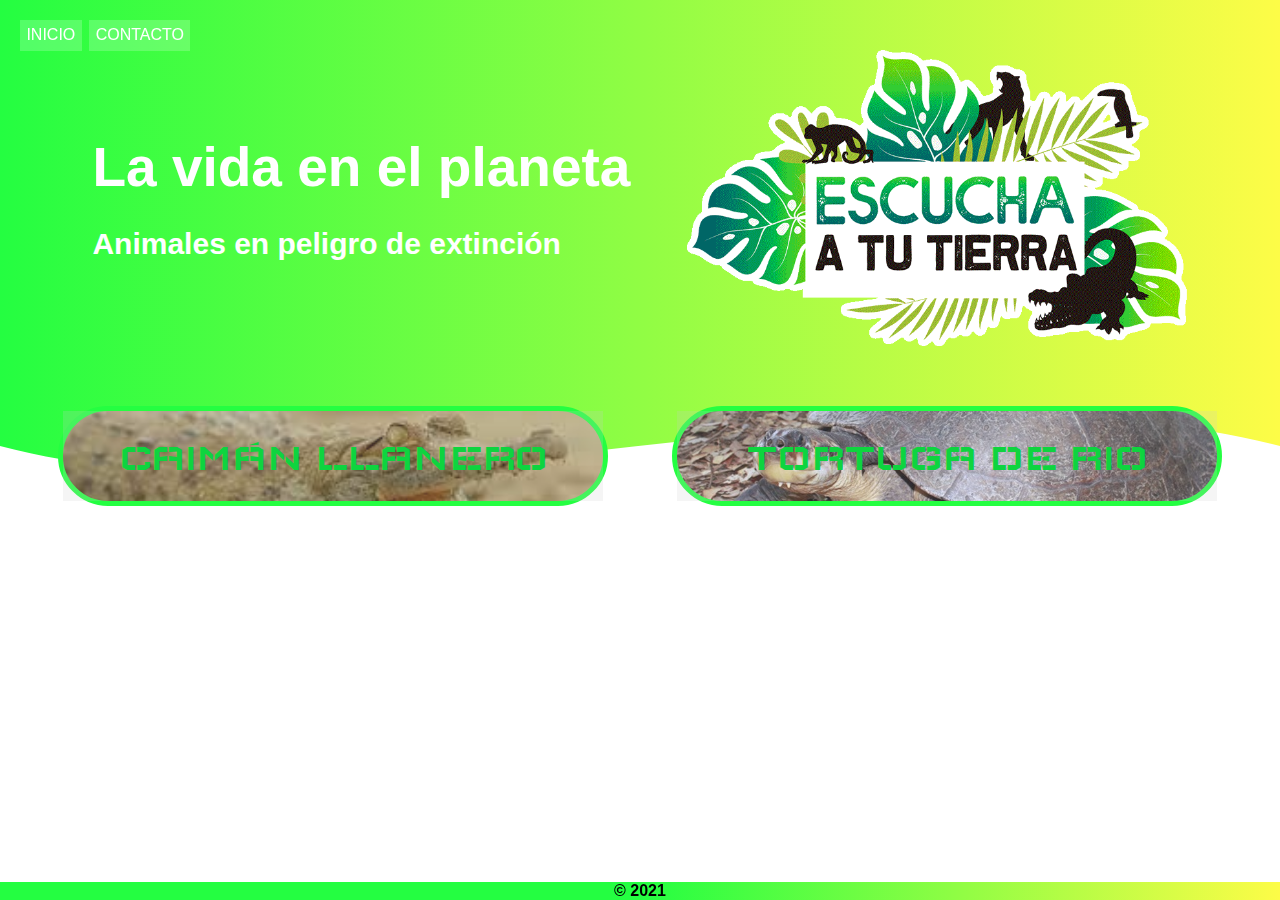
<file: index.html>
<!DOCTYPE html>
<html lang="es">
<head>
    <meta charset="UTF-8">
    <meta http-equiv="X-UA-Compatible" content="ie=edge">
    <meta name="viewport" content="width=device-width, initial-scale=1.0">
    <link rel="stylesheet" href="styles/style.css">
    <title>Document</title>
</head>
<body>
    <header id="header" class="header">
        <nav id="icono" class="icono">
            <a href="index.html">Inicio</a>
            <a href="contactos.html">Contacto</a>    
        </nav>
		
        <div class="contenedor">
           <div class="textos">
                <h1>La vida en el planeta</h1>
                <h2>Animales en peligro de extinción</h2>
            </div>
            <img src="imagenes/ImgPrin.gif" alt="">           
        </div>
    </header>
    <div class="wave">
        <div style="height: 150px; overflow: hidden;" >
            <svg viewBox="0 0 500 150" preserveAspectRatio="none" style="height: 100%; width: 100%;">
                <path d="M0.00,49.99 C150.00,150.00 349.21,-49.99 500.00,49.99 L500.00,150.00 L0.00,150.00 Z" style="stroke: none; fill: #fff;"></path>
            </svg>
        </div>
    </div>
    <div class="botones-enlaces">
       <div id="cocodrilo"> <a href="caiman.html" class="enlace-cocodrilo">CAIMÁN LLANERO</a></div>
        <div id="tortuga"><a href="tortuga.html" class="enlace-tortuga">TORTUGA DE RIO</a></div>
    </div>
    <footer>
        <p> &copy; 2021</p>
    </footer>
</body>
</html>
</file>
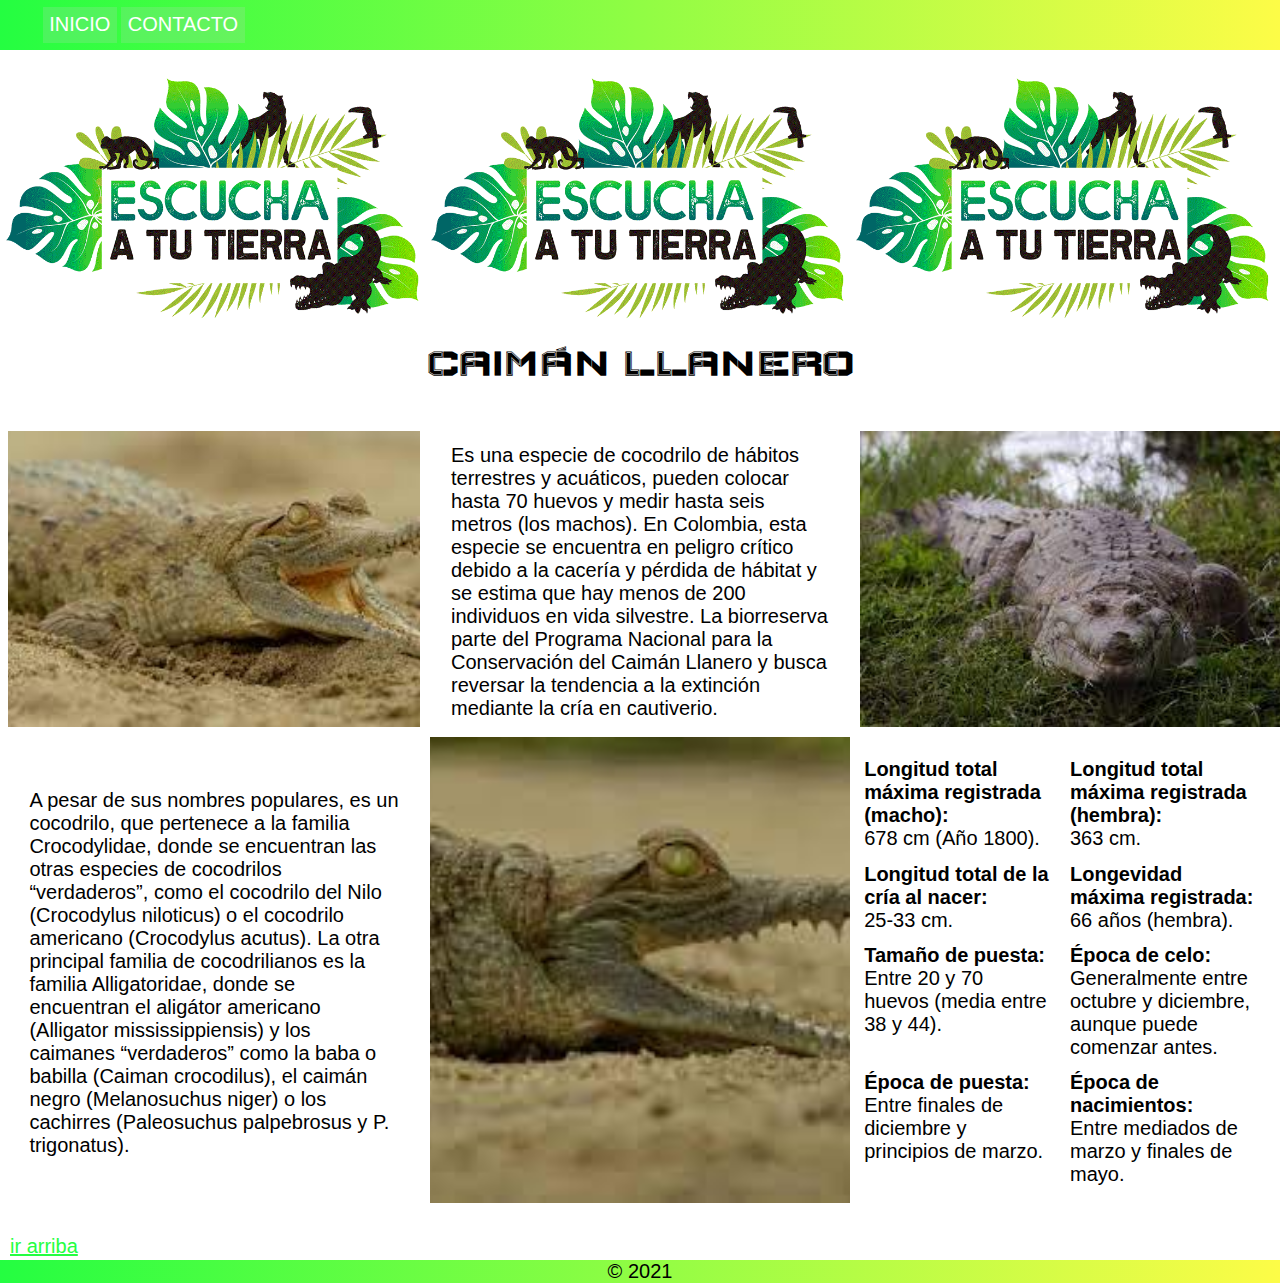
<file: caiman.html>
<!DOCTYPE html>
<html lang="en">

<head>
    <meta charset="UTF-8">
    <meta http-equiv="X-UA-Compatible" content="IE=edge">
    <meta name="viewport" content="width=device-width, initial-scale=1.0">
    <link rel="stylesheet" href="styles/caiman.css">
    <meta name="viewport" content="width=device-width, initial-scale=1.0">
    <title>Document</title>
</head>

<body>
    <div class="container">
        <header id="caja-header">
            <nav id="icono" class="icono">
                <a href="index.html">Inicio</a>
                <a href="contactos.html">Contacto</a>
            </nav>
        </header>
        <h1 class="titulo" id="titulo">Caimán llanero</h1>
        <div class="containerd-card-1 card">


        </div>
        <div class="containerd-card-2 card">
            <p>Es una especie de cocodrilo de hábitos terrestres y acuáticos, pueden colocar hasta 70 huevos y medir
                hasta seis metros (los machos). En Colombia, esta especie se encuentra en peligro crítico debido a la
                cacería y pérdida de hábitat y se estima que hay menos de 200 individuos en vida silvestre. La
                biorreserva parte del Programa Nacional para la Conservación del Caimán Llanero y busca reversar la
                tendencia a la extinción mediante la cría en cautiverio.
            </p>
        </div>
        <div class="containerd-card-3 card">


        </div>
        <div class="containerd-card-4 card">
            <p>A pesar de sus nombres populares, es un cocodrilo, que pertenece a la familia Crocodylidae, donde se
                encuentran las otras especies de cocodrilos “verdaderos”, como el cocodrilo del Nilo (Crocodylus
                niloticus) o el cocodrilo americano (Crocodylus acutus). La otra principal familia de cocodrilianos es
                la familia Alligatoridae, donde se encuentran el aligátor americano (Alligator mississippiensis) y los
                caimanes “verdaderos” como la baba o babilla (Caiman crocodilus), el caimán negro (Melanosuchus niger) o
                los cachirres (Paleosuchus palpebrosus y P. trigonatus).
            </p>
        </div>
        <div class="containerd-card-5 card">

            
        </div>
        <div class="containerd-card-6 card">
            <dl>
                <div>
                    <dt>Longitud total máxima registrada (macho):</dt>
                    <dd>678 cm (Año 1800). </dd>
                </div>
                <div>
                    <dt>Longitud total máxima registrada (hembra):</dt>
                    <dd>363 cm.</dd>
                </div>
                <div>
                    <dt>Longitud total de la cría al nacer:</dt>
                    <dd>25-33 cm.</dd>
                </div>
                <div>
                    <dt>Longevidad máxima registrada:</dt>
                    <dd>66 años (hembra).</dd>
                </div>
                <div>
                    <dt>Tamaño de puesta:</dt>
                    <dd>Entre 20 y 70 huevos (media entre 38 y 44).</dd>
                </div>
                <div>
                    <dt>Época de celo:</dt>
                    <dd>Generalmente entre octubre y diciembre, aunque puede comenzar antes.</dd>
                </div>
                <div>
                    <dt>Época de puesta:</dt>
                    <dd>Entre finales de diciembre y principios de marzo.</dd>
                </div>
                <div>
                    <dt>Época de nacimientos:</dt>
                    <dd>Entre mediados de marzo y finales de mayo.</dd>
                </div>
            </dl>
        </div>
        <div class="arriba">
            <a href="#titulo">ir arriba</a>
        </div>
        <footer>
            <p> &copy; 2021</p>
        </footer>
    </div>
</body>

</html>
</file>
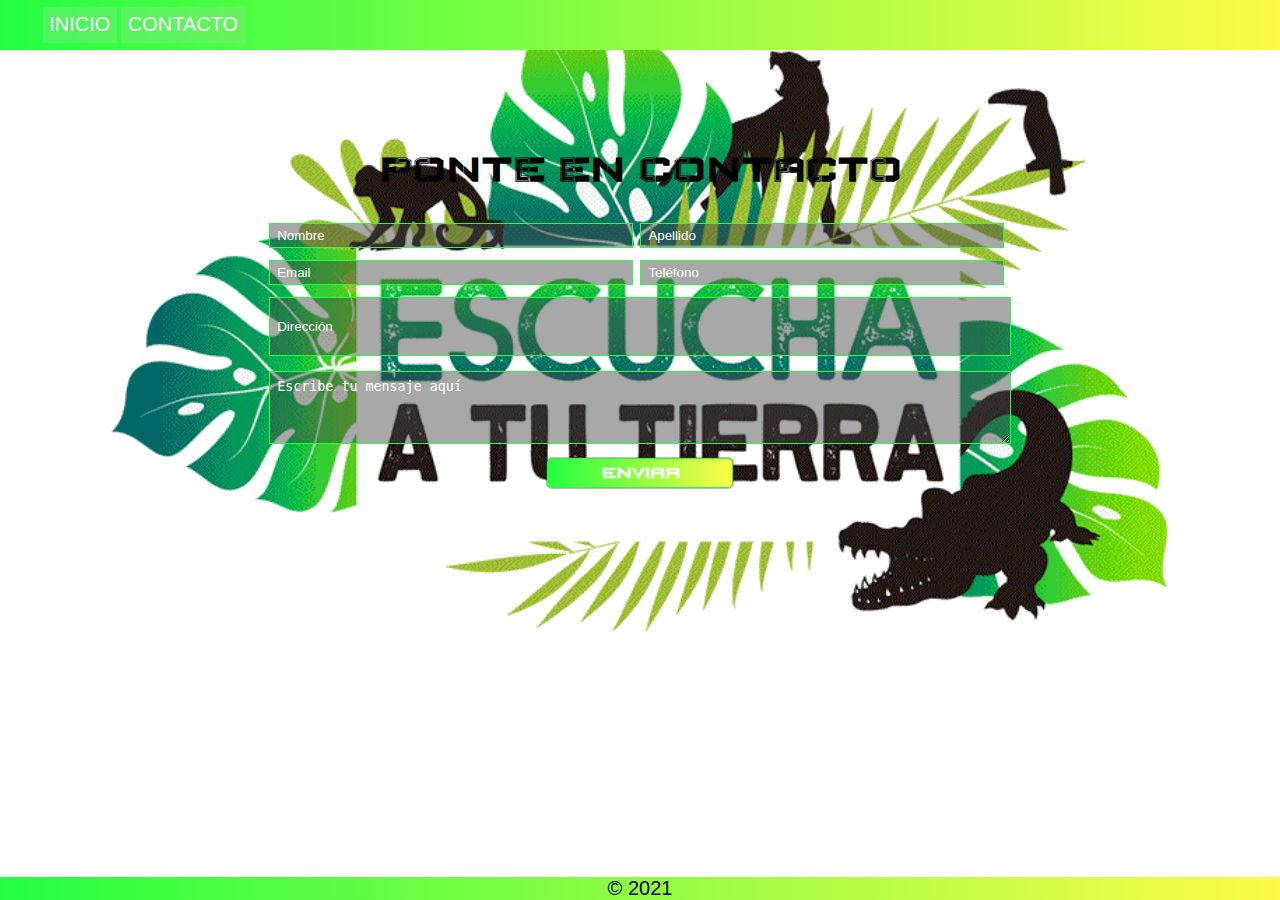
<file: contactos.html>
<!DOCTYPE html>
<html lang="en">

<head>
    <meta charset="UTF-8">
    <meta http-equiv="X-UA-Compatible" content="IE=edge">
    <meta name="viewport" content="width=device-width, initial-scale=1.0">
    <link rel="stylesheet" href="styles/contactos.css">
    <title>Document</title>
</head>

<body>
   
        <header id="caja-header">
            <nav id="icono" class="icono">
                <a href="index.html">Inicio</a>
                <a href="contactos.html">Contacto</a>
            </nav>
        </header>
        
        <form class="formulario">
            <h1>Ponte en contacto</h1>
            <input type="text" name="nombre" placeholder="Nombre" required>
            <input type="text" name="apellido" placeholder="Apellido" required>
            <input type="email" name="email" placeholder="Email" required>
            <input type="number" name="telefono" placeholder="Teléfono" required>
            <input type="text" name="direccion" placeholder="Dirección" required>
            <textarea name="mensaje" id="texarea" placeholder="Escribe tu mensaje aquí" required></textarea>
            <button>Enviar</button>
        </form>

        <footer>
            <p> &copy; 2021</p>
        </footer>
</body>

</html>
</file>
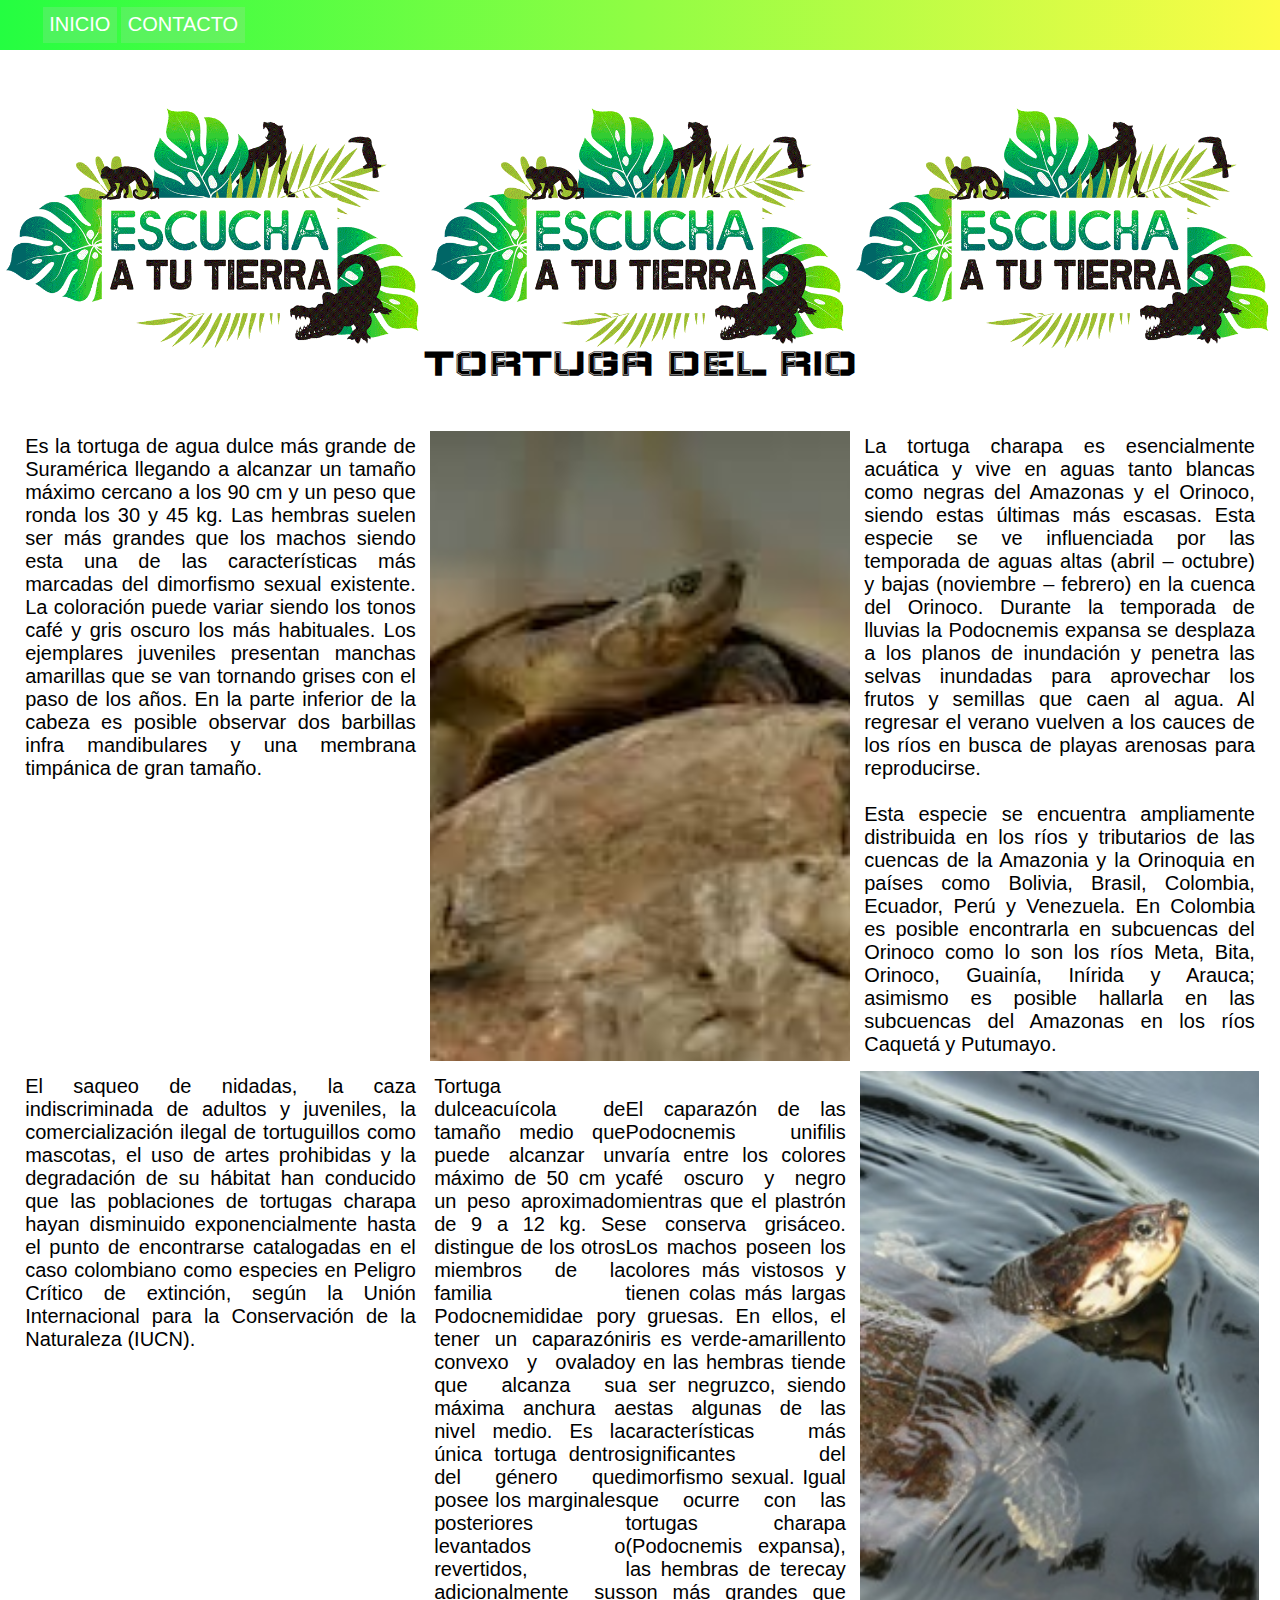
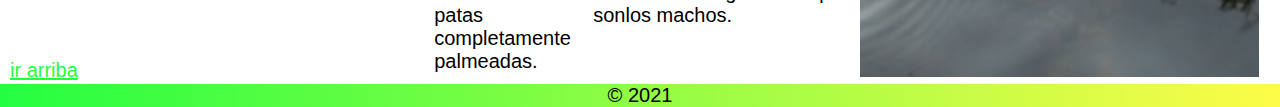
<file: tortuga.html>
<!DOCTYPE html>
<html lang="en">

<head>
    <meta charset="UTF-8">
    <meta http-equiv="X-UA-Compatible" content="IE=edge">
    <meta name="viewport" content="width=device-width, initial-scale=1.0">
    <link rel="stylesheet" href="styles/tortuga.css">
    <title>Document</title>
</head>

<body>
    <div class="container">
        <header id="caja-header">
            <nav id="icono" class="icono">
                <a href="index.html">Inicio</a>
                <a href="contactos.html">Contacto</a>
            </nav>
        </header>
        <h1 class="titulo" id="titulo">TORTUGA DEL RIO</h1>
        <div class="cards card-1">
            <p>Es la tortuga de agua dulce más grande de Suramérica llegando a alcanzar un tamaño máximo cercano a los
                90 cm y un peso que ronda los 30 y 45 kg. Las hembras suelen ser más grandes que los machos siendo esta
                una de las características más marcadas del dimorfismo sexual existente. La coloración puede variar
                siendo los tonos café y gris oscuro los más habituales. Los ejemplares juveniles presentan manchas
                amarillas que se van tornando grises con el paso de los años. En la parte inferior de la cabeza es
                posible observar dos barbillas infra mandibulares y una membrana timpánica de gran tamaño.
            </p>
        </div>
        <div class="cards card-2">

        </div>
        <div class="cards card-3">
            <p> La tortuga charapa es esencialmente acuática y vive en aguas tanto blancas como negras del Amazonas y el
                Orinoco, siendo estas últimas más escasas. Esta especie se ve influenciada por las temporada de aguas
                altas (abril – octubre) y bajas (noviembre – febrero) en la cuenca del Orinoco. Durante la temporada de
                lluvias la Podocnemis expansa se desplaza a los planos de inundación y penetra las selvas inundadas para
                aprovechar los frutos y semillas que caen al agua. Al regresar el verano vuelven a los cauces de los
                ríos en busca de playas arenosas para reproducirse.
            </p><br>
            <p>Esta especie se encuentra ampliamente distribuida en los ríos y tributarios de las cuencas de la Amazonia
                y la Orinoquia en países como Bolivia, Brasil, Colombia, Ecuador, Perú y Venezuela. En Colombia es
                posible encontrarla en subcuencas del Orinoco como lo son los ríos Meta, Bita, Orinoco, Guainía, Inírida
                y Arauca; asimismo es posible hallarla en las subcuencas del Amazonas en los ríos Caquetá y Putumayo.
            </p>
        </div>
        <div class="cards card-4">
            <p>El saqueo de nidadas, la caza indiscriminada de adultos y juveniles, la comercialización ilegal de
                tortuguillos como mascotas, el uso de artes prohibidas y la degradación de su hábitat han conducido que
                las poblaciones de tortugas charapa hayan disminuido exponencialmente hasta el punto de encontrarse
                catalogadas en el caso colombiano como especies en Peligro Crítico de extinción, según la Unión
                Internacional para la Conservación de la Naturaleza (IUCN).

            </p>
        </div>
        <div class="cards card-5">
            <p>Tortuga dulceacuícola de tamaño medio que puede alcanzar un máximo de 50 cm y un peso aproximado de 9 a
                12 kg. Se distingue de los otros miembros de la familia Podocnemididae por tener un caparazón convexo y
                ovalado que alcanza su máxima anchura a nivel medio. Es la única tortuga dentro del género que posee los
                marginales posteriores levantados o revertidos, adicionalmente sus patas son completamente palmeadas.
            </p><br>
            El caparazón de las Podocnemis unifilis varía entre los colores café oscuro y negro mientras que el plastrón
            se conserva grisáceo. Los machos poseen los colores más vistosos y tienen colas más largas y gruesas. En
            ellos, el iris es verde-amarillento y en las hembras tiende a ser negruzco, siendo estas algunas de las
            características más significantes del dimorfismo sexual. Igual que ocurre con las tortugas charapa
            (Podocnemis expansa), las hembras de terecay son más grandes que los machos.
        </div>
        <div class="cards card-6">

        </div>
        
        <div class="arriba">
            <a href="#titulo">ir arriba</a>
        </div>
        <footer>
            <p> &copy; 2021</p>
        </footer>
    </div>
</body>

</html>
</file>
<file: styles/style.css>
/* Fuente de letra  */
@import url("https://fonts.googleapis.com/css2?family=Wallpoet&display=swap");

/*   */
*{
  margin: 0;
  padding: 0;
  box-sizing: border-box;
}

/* Body */
body{
    font-family: 'Open Sans', sans-serif;
    height: 100%;
    position: relative;
}


/* Cabecera Body */
header{
    background: #FDFC47;   
    background: linear-gradient(to right, #24FE41, #FDFC47); 
    height: auto;
    padding: 48px;
    width: 100%;
}


nav{
    position: fixed;
    top: 20px;
    left: 20px;
    display: flex;
    justify-content: flex-start;
}

nav a{
    color: #fff;
    text-decoration: none;
}

.contenedor{
    width: 95%;
    max-width:1200px ;
    display: flex;
    align-items: center;
    justify-content: space-around;
    margin: auto;  
}

#header img{
    display: block;
    height: 300px;
    object-fit: cover;
    width: auto;
    animation: moverArriba 500ms ease-in;
}

.textos{
    width: 50%;
    color: #fff;
}

.textos h1{
    font-size: 55px;
    animation: moverDerecha 500ms ease-in;
    margin-bottom: 5%;
}

.textos h2{
    font-size: 30px;
    animation: moverIzquierda 500ms ease-in;
}

.icono{
    display: block;
    width: 25%;
    animation: moverIzquierda 500ms ease-in;
    z-index: 1000;
	color: #fff;
}
.icono a {
    margin-right: 1%;
    display: inline-block;
    padding: 2%;
    background-color: #fff3;
    text-transform: uppercase;
}
.icono a:hover {
    border: 1px solid #fff ;
}
.uno{
    -webkit-clip-path: circle(0% at 0 0);
    clip-path: circle(0% at 0 0);
}


.wave{
    height:100px ;
    width: 100%;
    margin-top: -2;
    background: #FDFC47;  
    background: -webkit-linear-gradient(to right, #24FE41, #FDFC47);  
    background: linear-gradient(to right, #24FE41, #FDFC47); 
     
}
.botones-enlaces {
    margin-top: -7%;
    display: flex;
    justify-content:center;
    animation: moverIzquierda 600ms ease-in;

}
#tortuga {
    background-image: url(../imagenes/tortuga3.jpg);
    background-position: center;
    margin-left: 5%;
    display: flex;
    justify-content: center;
    align-items: center;
}
#cocodrilo {
    background-image: url(../imagenes/cocodrilo1.jpg);
    background-position-y: -60px;
    background-repeat: no-repeat;
    background-size: cover;
    background-origin:content-box;
    display: flex;
    justify-content: center;
    align-items: center;

}
.botones-enlaces > div{
    width: 550px;
    height: 100px;
    border-radius: 100px;
    border: 5px solid #24FE41;
}
.botones-enlaces > div a {
    font-family: 'Wallpoet', cursive;
    text-decoration: none;
    width: 100%;
    height: 100%;
    background-color: #ccc3;
    text-align: center;
    padding-top: 5%;
    font-size: 40px;
    color: rgb(14, 212, 63);
}
.botones-enlaces > div a:hover {
    background-color: #cccc;
    border-radius: 100px;
}
footer {
    background: #24fe41;
    background: radial-gradient(circle farthest-side at left center, #24fe41 50%, #fdfc47 100%);
    background: -webkit-radial-gradient(circle farthest-side at left center, #24fe41 50%, #fdfc47 100%);
    background: -moz-radial-gradient(circle farthest-side at left center, #24fe41 50%, #fdfc47 100%);
    position: fixed;
    width: 100%;
    bottom: 0px;
    font-weight: bolder;
    text-align: center;
}
/* Animaciones */
@keyframes moverIzquierda{
    0%{
        opacity: 0;
        transform: translateX(-100%);
    }

    100%{
        opacity:1;
        transform: translate(0);
    }
}


@keyframes moverDerecha{
    0%{
        opacity: 0;
        transform: translateX(100%);
    }
    50% {
        opacity: 0.3;
    }

    100%{
        opacity:1;
        transform: translate(0);
    }
}


@keyframes moverArriba{
    0%{
        opacity: 0;
        transform: translateY(100%);
    }

    100%{
        opacity:1;
        transform: translate(0);
    }
}


@media screen and (max-width:1000px){
    #header img{
        height: -1%;
    }
    .botones-enlaces {
        margin-top: -9%;
    }
    .botones-enlaces div a {
        font-size: 37;
    }
    .wave {
        margin-top: -3%
    }
    .textos h1 {
        font-size: 37px;
    }
    .textos h2 {
        font-size: 27px;
    }
}

@media screen and (max-width: 800px){
    #header {
        height: 500px;
    }
    #header img{
        width: 50%;
        height: auto;
        object-fit: cover;
        margin-top: 10%;
    }
    #header nav {
        width: 100%;
    }
    #header nav a {
        font-size: 20px;
        padding: 1%;
    }
    .botones-enlaces {
        display: flex;
        margin-top: -35%;
        flex-direction: column;
    }
    .botones-enlaces > div {
        width: 100%;
    }
    .botones-enlaces div a {
        font-size: 35px;
    }
    #tortuga {
        margin-left: 0px;
        margin-top: 20px;
    }
    .textos {
        margin-top: 5%;
    }
    .textos h1 {
        font-size: 35px;
    }
    .textos h2 {
        font-size: 25px;
    }
}

@media screen and (max-width: 600px) {
    #header img {
        width: 55%;
    }
    .textos {
        margin-top: 20%;
        width: 100%;
    }
    .textos h2 {
        font-size: 15px;
    }
    .botones-enlaces {
        margin-top: -50%;
    }
    
    .botones-enlaces div a {
        font-size: 37px;
    }
}

@media screen and (max-width: 400px) {
    .botones-enlaces {
        margin-top: -70%;
    }
    .botones-enlaces div a {
        font-size: 33px;
    }
}
</file>
<file: styles/caiman.css>
@import url("https://fonts.googleapis.com/css2?family=Wallpoet&display=swap");

*{
    margin: 0;
    padding: 0;
    box-sizing: border-box;
  }

body {
    font-family: 'Open Sans', sans-serif;
    font-size: 20px;
    background-image: url(../imagenes/ImgPrin.gif);
    background-size: 33.2%;
    height: 100%;
    background-repeat: repeat-x;
    background-position-y: 7% ;
    position: relative;
    padding-bottom: 70px;
}

.container {
    display: grid;
    gap: 10px;
    width: 100%;
    height: 100%;
    grid-template-columns: 1fr 1fr 1fr;
    grid-template-areas: "header header header"
                         "titulo titulo titulo"
                         "card-1 card-2 card-3"
                         "card-4 card-5 card-6"
                         "footer footer footer";
}
#caja-header {
    background: linear-gradient(to right, #24FE41, #FDFC47); 
    height: 50px;
    width: 100%;
    grid-area: header;
    position: fixed;
    z-index: 10;
}
#caja-header nav{
    width: 20%;
    height: 50px;
    padding-left: 3%;
    display: flex;
    justify-content: flex-start;
    animation: titulo 700ms linear ;
}

#caja-header nav a{
    color: #fff;
    text-decoration: none;
    height: fit-content;
    margin-top: 3%;
    margin-left: 2%;
    display: inline-block;
    padding: 3%;
    text-transform: uppercase;
    font-size: 20px;
    background-color: #ccc3;
}
#caja-header nav a:hover {
    border: 1px solid #fff;
}
.titulo {
    grid-area: titulo;
    margin-top: 25%;
    margin-bottom: 2%;
    padding: 1%;
    text-align: center;
    font-family: 'Wallpoet', cursive;
    font-size: 40px;
    text-transform: uppercase;
    animation: titulo 700ms linear ;
}
.card {
    padding-top: 3%;
    display: flex;
    height: auto;
}
.card p {
    align-self: center;
    margin-bottom: 2%;
}
.containerd-card-1 {
    background-image: url(../imagenes/cocodrilo1.jpg);
    background-repeat: no-repeat;
    background-size: cover;
    background-position-x: -40px;
    grid-area: card-1;
    margin-left: 2%;
    animation: moverarriba 400ms linear;
}
.containerd-card-2 {
    grid-area: card-2;
    padding-left: 5%;
    padding-right: 5%;
    animation: moverderecha 400ms linear;
}
.containerd-card-3 {
    grid-area: card-3;
    background-image: url(../imagenes/cocodrilo3.jpg);
    background-repeat: no-repeat;
    background-size: cover;
    background-position-y: 65%;
    animation: moverderecha 400ms linear ;
}
.containerd-card-3 dl {
    width: 100%;
}
dt {
    font-weight: bolder;
}
.containerd-card-4{
    grid-area: card-4;
    margin-left: 2%;
    padding-left: 5%;
    padding-right: 5%;
    animation: moverarriba 400ms linear;
}
.containerd-card-5{
    grid-area: card-5;
    background-image: url(../imagenes/cocodrilo2.jpg);
    background-repeat: no-repeat;
    background-size: cover;
    background-position-x: -250px;
    animation: moverderecha 400ms linear;
}

.containerd-card-5 dl{
    width: 100%;
}
.containerd-card-6{
    grid-area: card-6;
    padding: 1%;
    margin-top: 4%;
    animation: moverderecha 400ms linear;
}
.containerd-card-6 dl {
    display: flex;
    flex-wrap: wrap;
    gap:5%;
}
.containerd-card-6 dl div {
    flex-basis: 45%;
    margin-bottom: 3%;
}
.arriba  {
    position: absolute;
    bottom: 25px;
    left: 10px;
    
}
.arriba a {
    color: #24FE41;
}
.arriba a:visited {
    color: #24FE41;
}
.arriba:hover{
    transform: scale(1.2,1.2);
    
}

footer {
    grid-area: footer;
    text-align: center;
    background: linear-gradient(to right, #24FE41, #FDFC47); 
    z-index: 10;
    position: absolute;
    width: 100%;
    bottom: 0px;
}


@keyframes moverderecha{
    0%{
        opacity: 0;
        transform: translateX(100%);
    }
    
    100%{
        opacity:1;
        transform: translate(0);
    }
}
@keyframes moverarriba {
    0% {
        transform: translateY(100%);
        opacity: 0;
    }
    100% {
        transform: translateY(0);
    }
}
@keyframes titulo {
    0% {
        transform: translateX(-100%);
        opacity: 0;
    }
    100% {
        transform: translateX(0);
        opacity: 1;
    }

}
@media  screen and (max-width: 1000px) {
    body {
        background-position-y: 3%;
    }
    
    #header nav {
        width: 100%;
    }
    #header nav a {
        font-size: 20px;
        padding: 1%;
    }
    .container{
    grid-template-areas: "header header header"
    "titulo titulo titulo"
    "card-1 card-1 card-1"
    "card-2 card-2 card-2"
    "card-3 card-3 card-3"
    "card-4 card-4 card-4"
    "card-5 card-5 card-5"
    "card-6 card-6 card-6"
    "footer footer footer";
    }
    .titulo {
        margin-top: 30%;
    }
    .containerd-card-1,
    .containerd-card-3,
    .containerd-card-5 {
        height: 300px;
        background-position: center;
    }
    .containerd-card-1 {
        margin-left: 0px;
        grid-area: card-1;
    }
    .containerd-card-6 {
        margin-bottom: 5%;
    }
}
@media screen and (max-width:450px) {
    .titulo{
        font-size: 30px;
        margin-top: 35%;
    }
    .containerd-card-1, .containerd-card-5 {
        background-position-y: -20%;
    }
    .containerd-card-6 {
        margin-bottom: 8%;
    }
}
</file>
<file: styles/contactos.css>
@import url("https://fonts.googleapis.com/css2?family=Wallpoet&display=swap");
* {
    margin: 0px;
    padding: 0px;
    box-sizing: border-box;
}
body {
    position: relative;
    height: 100vh;
    font-family: 'Open Sans', sans-serif;
    font-size: 20px;
    background-image: url(../imagenes/ImgPrin.gif);
    background-size: 85%;
    background-repeat: no-repeat;
    background-position-x: center;
}

#caja-header {
    background: linear-gradient(to right, #24FE41, #FDFC47); 
    height: 50px;
    width: 100%;
    z-index: 10;
}
#caja-header nav{
    width: 20%;
    height: 50px;
    padding-left: 3%;
    display: flex;
    justify-content: flex-start;
    animation: titulo 700ms linear ;
}

#caja-header nav a{
    color: #fff;
    text-decoration: none;
    height: fit-content;
    margin-top: 3%;
    margin-left: 2%;
    display: inline-block;
    padding: 3%;
    text-transform: uppercase;
    font-size: 20px;
    background-color: #ccc3;
}
#caja-header nav a:hover {
    border: 1px solid #fff;
}
.formulario {
    width: 60%;
    height: 400px;
    margin: auto;
    margin-top: 5%;
    display: flex;
    flex-wrap: wrap;
    padding: 1%;
}
.formulario h1 {
    flex-basis: 100%;
    height: fit-content;
    margin-top: 2%;
    padding: 1%;
    text-align: center;
    font-family: 'Wallpoet', cursive;
    font-size: 40px;
    text-transform: uppercase;
    animation: titulo 700ms linear ;
}
.formulario input[name="nombre"], .formulario input[name="email"] {
    width: 49%;
    height: 25px;
    background: #4447;
    padding: 1%;
    outline: none;  
    border: none;
    border: 1px solid #24FE41;
    color: #fff;
}
.formulario input[name="nombre"] {
    
    animation: derecha 700ms linear;
}
.formulario input[name="email"] {
    margin-top: -2%;
    animation: titulo 700ms linear ;
}
.formulario input[name="apellido"], .formulario input[name="telefono"] {
    width: 49%;
    height: 25px;
    margin-left: 1%;
    background: #4447;
    outline: none;  
    padding: 1%;
    border: none;
    border: 1px solid #24FE41;
    color: #fff;
}
.formulario input[name="apellido"] {
    
    animation: derecha 700ms linear;
}
.formulario input[name="telefono"] {
    margin-top: -2%;
    animation: titulo 700ms linear ;
}
.formulario input[name="direccion"], textarea {
    flex-basis: 100%;
    background: #4447;
    outline: none;    
    border: none;
    padding: 1%;
    border: 1px solid #24FE41;
    color: #fff;
}
input::placeholder, textarea::placeholder {
    color: white;
}
textarea {
    
    animation: titulo 700ms linear ;
}
.formulario input[name="direccion"] {
    margin-top: -2%;
    margin-bottom: 2%;
    animation: derecha 700ms linear;
}
button{
    flex-basis: 25%;
    height: 30px;
    margin: auto;
    background: linear-gradient(to right, #24FE41, #FDFC47);
    outline: none;  
    border: none;
    border: 1px solid #24FE41;
    border-radius: 5px;
    color: #fff;
    font-weight: bolder;
    font-size: 18px;
    text-transform: uppercase;
    box-shadow: 0px 0px 1px #444, 0px 0px 2px #444;
    font-family: 'Wallpoet', cursive;
    animation: derecha 700ms linear;
}
button:hover {
    transform: scale(1.2,1.2);
    border: 1px solid white;
}
footer {
    text-align: center;
    background: linear-gradient(to right, #24FE41, #FDFC47); 
    z-index: 10;
    position: absolute;
    width: 100%;
    bottom: 0px;
}

@keyframes titulo {
    0% {
        transform: translateX(-100%);
        opacity: 0;
    }
    100% {
        transform: translateX(0);
        opacity: 1;
    }

}
@keyframes derecha {
    0% {
        transform: translateX(100%);
        opacity: 0;
    }
    100% {
        transform: translateX(0);
        opacity: 1;
    }
}
@media screen and (max-width:800px) {
    body {
        background-position-y:50% ;
    }
    .formulario {
        width: 80%;
    }
    
}
@media screen and (max-width:450px) {
    .formulario {
        width: 90%;
    }
    .formulario h1 {
        font-size: 30px;
    }
}
</file>
<file: styles/tortuga.css>
@import url("https://fonts.googleapis.com/css2?family=Wallpoet&display=swap");
*{
    margin: 0px;
    padding: 0px;
    box-sizing: border-box;
}
body {
    font-family: 'Open Sans', sans-serif;
    font-size: 20px;
    background-image: url(../imagenes/ImgPrin.gif);
    background-size: 33.2%;
    height: 100%;
    background-repeat: repeat-x;
    background-position-y: 7% ;
    position: relative;
}
.container {
    display: grid;
    gap: 10px;
    width: 100%;
    height: 100%;
    grid-template-columns: 1fr 1fr 1fr;
    grid-template-areas: "header header header"
                         "titulo titulo titulo"
                         "card-1 card-2 card-3"
                         "card-4 card-5 card-6"
                         "footer footer footer";
}
#caja-header {
    background: linear-gradient(to right, #24FE41, #FDFC47); 
    height: 50px;
    width: 100%;
    grid-area: header;
    position: fixed;
    z-index: 10;
}
#caja-header nav{
    width: 20%;
    height: 50px;
    padding-left: 3%;
    display: flex;
    justify-content: flex-start;
    animation: titulo 700ms linear ;
}

#caja-header nav a{
    color: #fff;
    text-decoration: none;
    height: fit-content;
    margin-top: 3%;
    margin-left: 2%;
    display: inline-block;
    padding: 3%;
    text-transform: uppercase;
    font-size: 20px;
    background-color: #ccc3;
}
#caja-header nav a:hover {
    border: 1px solid #fff;
}
.titulo {
    grid-area: titulo;
    margin-top: 25%;
    margin-bottom: 2%;
    padding: 1%;
    text-align: center;
    font-family: 'Wallpoet', cursive;
    font-size: 40px;
    text-transform: uppercase;
    animation: titulo 700ms linear ;
}
.cards {
    padding-top: 3%;
    display: flex;
    height: auto;
    text-align: justify;
    padding: 1%;
}
.card-1 {
    grid-area: card-1;
    margin-left: 5%;
    animation: moverarriba 400ms linear;
}

.card-2 {
    background-image: url(../imagenes/tortuga1.jpg);
    background-repeat: no-repeat;
    background-size: cover;
    background-position-x: -200px;
    grid-area: card-2;
    animation: moverderecha 400ms linear ;
}
.card-3 {
    grid-area: card-3;
    gap: 1%;
    flex-wrap: wrap;
    padding: 1%;
    margin-right: 5%;
    animation: moverderecha 400ms linear ;
}
.card-4 {
    grid-area: card-4; 
    margin-left: 5%;
    animation: moverarriba 400ms linear;
}
.card-5 {
    grid-area: card-5;
    margin-bottom: 20px;
    animation: moverderecha 400ms linear;
}
.card-6 {
    grid-area: card-6;
    background-image: url(../imagenes/tortuga2.jpg);
    background-repeat: no-repeat;
    background-size: cover;
    background-position-x: -650px;
    margin-right: 5%;
    margin-bottom: 20px;
    animation: moverderecha 400ms linear;
}
.arriba  {
    position: absolute;
    bottom: 25px;
    left: 10px;
    
}
.arriba a {
    color: #24FE41;
}
.arriba a:visited {
    color: #24FE41;
}
.arriba:hover{
    transform: scale(1.2,1.2);
}
footer {
    grid-area: footer;
    text-align: center;
    background: linear-gradient(to right, #24FE41, #FDFC47); 
    z-index: 10;
    position: absolute;
    width: 100%;
    bottom: 0px;
}
@keyframes moverderecha{
    0%{
        opacity: 0;
        transform: translateX(100%);
    }
    
    100%{
        opacity:1;
        transform: translate(0);
    }
}
@keyframes moverarriba {
    0% {
        transform: translateY(100%);
        opacity: 0;
    }
    100% {
        transform: translateY(0);
    }
}
@keyframes titulo {
    0% {
        transform: translateX(-100%);
        opacity: 0;
    }
    100% {
        transform: translateX(0);
        opacity: 1;
    }

}
@media screen and (max-width:1000px) {
    body {
        background-position-y: 3%;
    }
    .container {
    grid-template-areas: "header header header"
    "titulo titulo titulo"
    "card-1 card-1 card-1"
    "card-2 card-2 card-2"
    "card-3 card-3 card-3"
    "card-4 card-4 card-4"
    "card-5 card-5 card-5"
    "card-6 card-6 card-6"
    "footer footer footer";
    }
    .card-2,
    .card-6 {
        height: 350px;
        background-position: center;
    }
    .card-1, .card-4{
        margin-left: 0px;
    }
    .card-3, .card-6 {
        margin-right: 0px;
    }
    .card-6 {
        margin-bottom: 8%;
    }
}
@media screen and (max-width:650px) {
    .titulo {
        margin-top: 33%;
        font-size: 30px;
    }
}
@media screen and (max-width: 400px) {
    body {
        background-position-y: 2%;
    }
    .titulo {
        margin-top: 35%;
        font-size: 25px;
    }
    .card-6 {
        background-position-x: 70%;
    }
}
</file>
